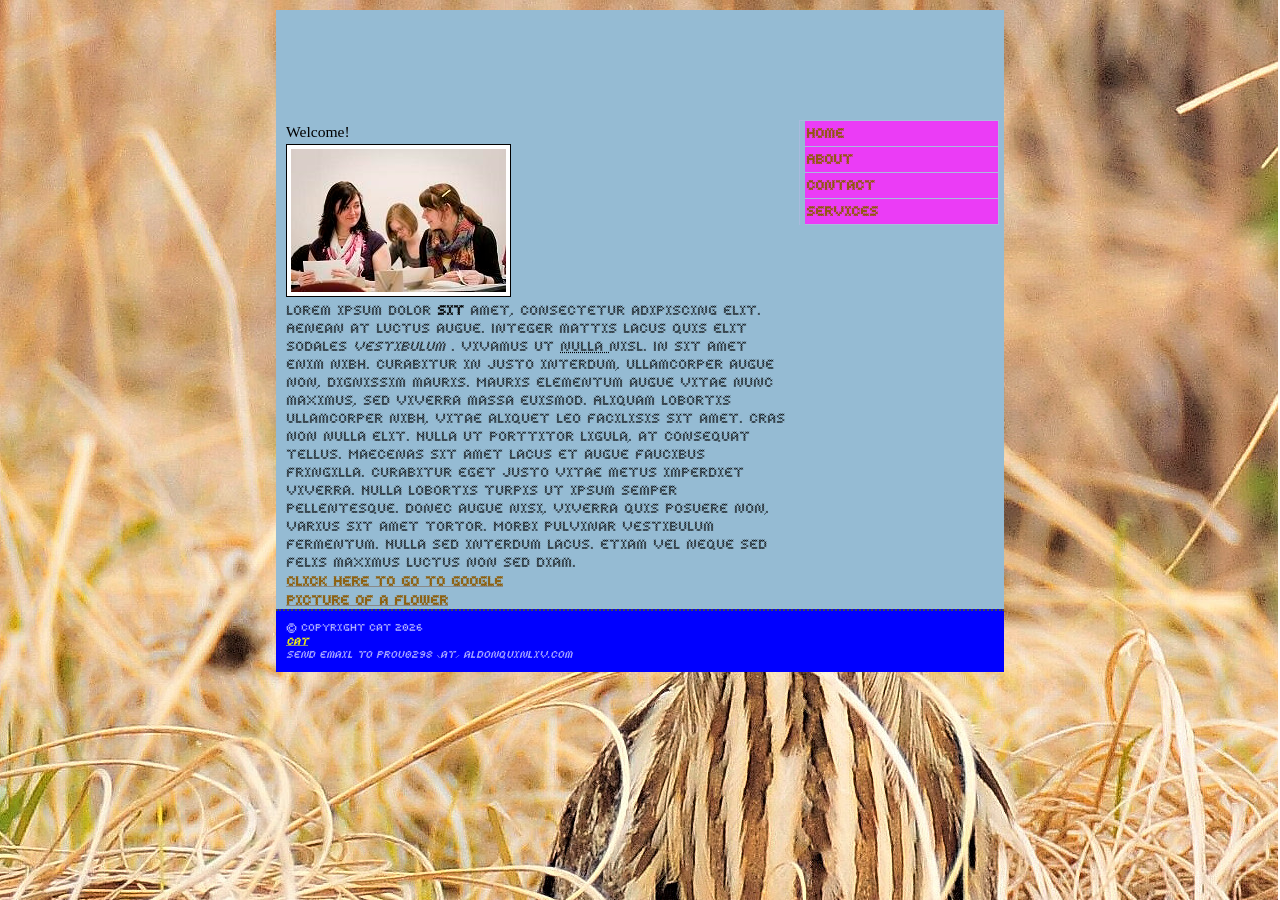
<file: index.html>
<!DOCTYPE html>
  <html lang="en">
    <head> <meta charset="UTF-8">
<!-- declaring, needs to be in every file added March 26 -->

<title> Cat's Website Home Page </title> 

 <link rel="stylesheet" href="global.css" media="screen">
 <link rel="stylesheet" href="print.css" media="print">
</head>
      <body class="home">
        <div id="wrapper">
        <header> <h1> Home Page </h1> </header>
   <article>
          <section> <h2> Welcome! </h2> 
             <img src="images/bookbind.jpg" width="215" height="143" alt="bookbinding workshop photo" title="bookbinding workshop photo">


</section>
          <section> <p> Lorem ipsum dolor <strong> sit </strong> amet, consectetur adipiscing elit. Aenean at luctus augue. Integer mattis lacus quis elit sodales <em> vestibulum </em>. Vivamus ut <abbr title="blah blah"> nulla </abbr> nisl. In sit amet enim nibh. Curabitur in justo interdum, ullamcorper augue non, dignissim mauris. Mauris elementum augue vitae nunc maximus, sed viverra massa euismod. Aliquam lobortis ullamcorper nibh, vitae aliquet leo facilisis sit amet. Cras non nulla elit. Nulla ut porttitor ligula, at consequat tellus. Maecenas sit amet lacus et augue faucibus fringilla. Curabitur eget justo vitae metus imperdiet viverra. Nulla lobortis turpis ut ipsum semper pellentesque. Donec augue nisi, viverra quis posuere non, varius sit amet tortor. Morbi pulvinar vestibulum fermentum. Nulla sed interdum lacus. Etiam vel neque sed felis maximus luctus non sed diam. </p> </section>

<p> <a href="http://www.google.ca" title="Visit Google"> Click here to go to Google</a></p>

<a href="images/flower.jpg" title="Flowers by Nouhailler is liscenced under CC BY-SA 2.0"> Picture of a flower </a>

        
  </article>

  <nav>  
     <ul>
        <li> <a href="index.html" title="Home"> Home </a> </li>
        <li> <a href="about.html" title="About"> About </a> </li>
        <li> <a href="contact.html" title="Contact"> Contact </a> </li>
        <li> <a href="services.html" title="Services"> Services </a> </li>
     </ul>
  </nav>
     <footer> 
       <p>&copy; Copyright Cat 2026 <address> <a href="mailto:prou0298@algonquinlive.com" title="Send email to Cat">Cat</a> <br>Send email to prou0298 [at] aldonquinliv.com </address>
       </p>
     </footer>

    </div>   <!-- This is the closing wrapper div tag -->
  </body>
</html>
</file>
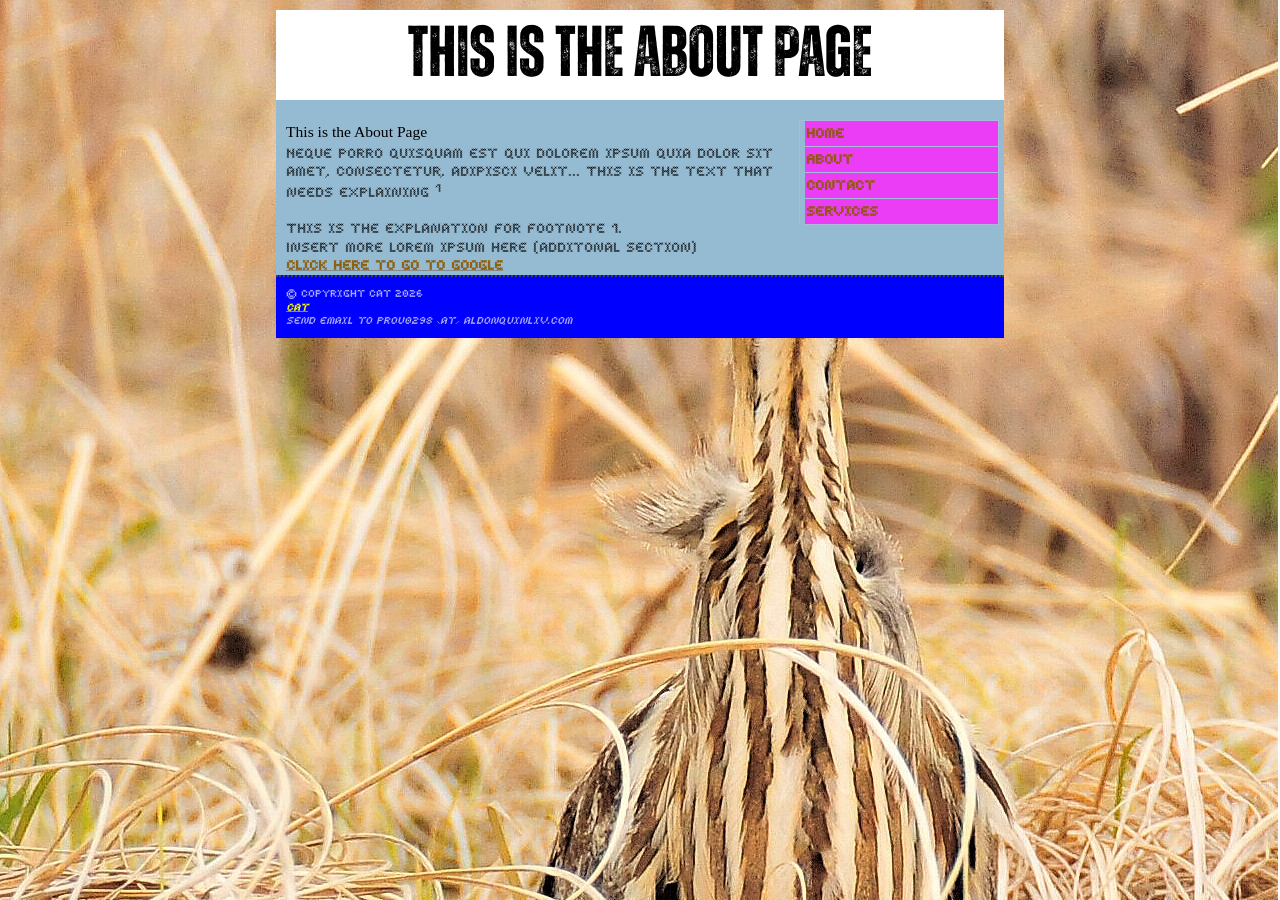
<file: about.html>
<!DOCTYPE html>
  <html lang="en">
    <head> <title> Cat's Website About Page </title> 

<link rel="stylesheet" href="global.css" media="screen">

    </head>
      <body class="about">
        <div id="wrapper">
        <header> <h1> About </h1> </header>
          <article>
          <section> <h2> This is the About Page </h2> </section> <!--This is the h2-->
          <section> <p> Neque porro quisquam est qui dolorem ipsum quia dolor sit amet, consectetur, adipisci velit... This is the text that needs explaining <a href="#footnote-1" title="Read Footnote"><sup</sup></a>
<sup>1</sup> <br> <br> This is the explanation for footnote 1. </p> </section>

<section> Insert more lorem ipsum here (additonal section) </section>

<p> <a href="http://www.google.ca" title="Visit Google"> Click here to go to Google</a></p>
          </article>

 <nav>
   <ul>
        <li> <a href="index.html" title="Home"> Home </a> </li>
        <li> <a href="about.html" title="About"> About </a> </li>
        <li> <a href="contact.html" title="Contact"> Contact </a> </li>
        <li> <a href="services.html" title="Services"> Services </a> </li>
    </ul>
 </nav>
     <footer> 
       <p>&copy; Copyright Cat 2026 <address> <a href="mailto:prou0298@algonquinlive.com" title="Send email to Cat">Cat</a> <br>Send email to prou0298 [at] aldonquinliv.com </address>
       </p>
     </footer>

    </div>   <!-- This is the closing wrapper div tag -->
  </body>
</html>
</file>
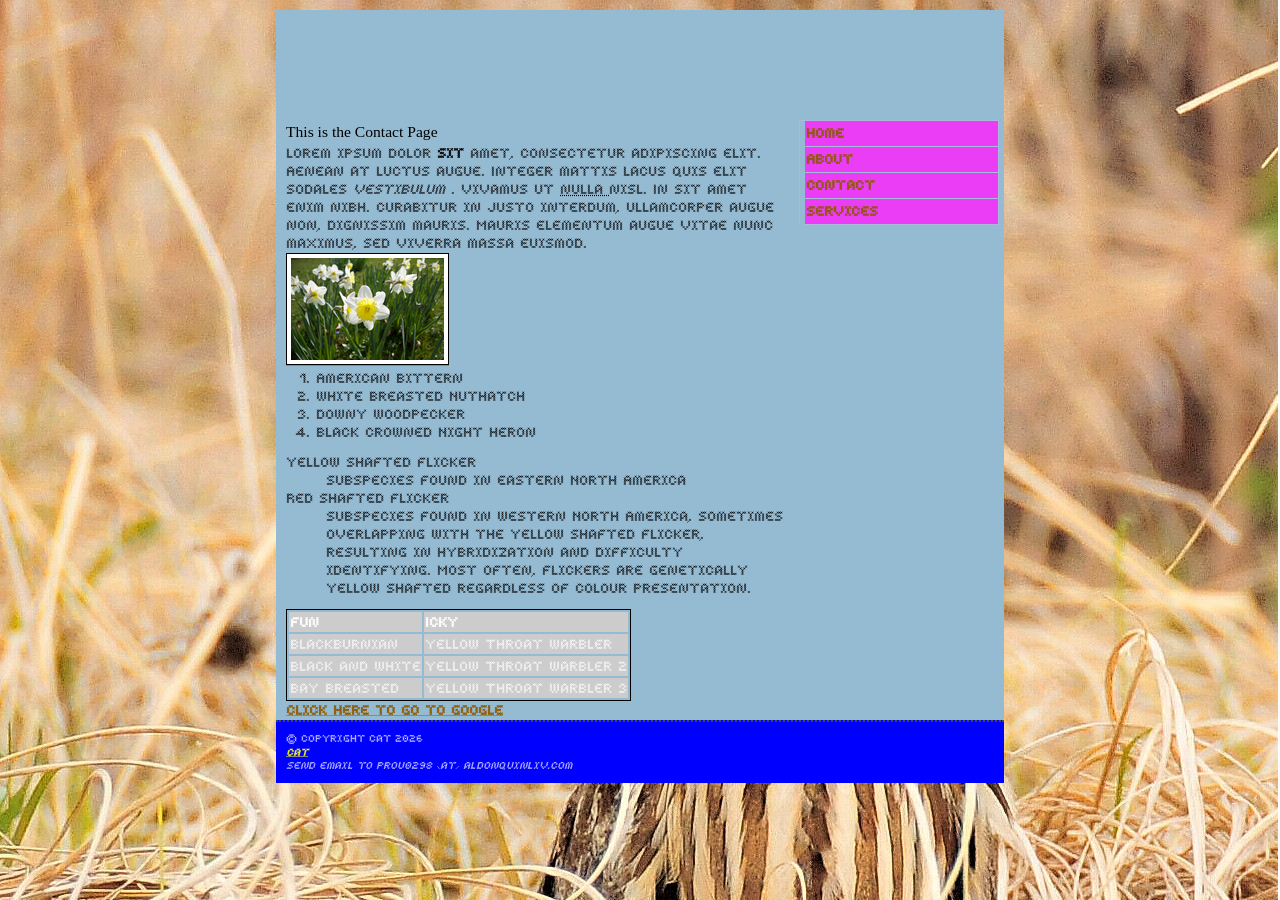
<file: contact.html>
<!DOCTYPE html>
  <html lang="en">
    <head> <title> Cat's Website Contact Page </title> 

<link rel="stylesheet" href="global.css" media="screen">

    </head>
      <body class="contact">
        <div id="wrapper">
        <header> <h1> Contact </h1> </header>
          <article>
          <section> <h2> This is the Contact Page </h2> </section> <!--This is the h2-->
          <section> <p> Lorem ipsum dolor <strong> sit </strong> amet, consectetur adipiscing elit. Aenean at luctus augue. Integer mattis lacus quis elit sodales <em> vestibulum </em>. Vivamus ut <abbr title="blah blah"> nulla </abbr> nisl. In sit amet enim nibh. Curabitur in justo interdum, ullamcorper augue non, dignissim mauris. Mauris elementum augue vitae nunc maximus, sed viverra massa euismod. </p> </section>

<section>
  <a href="images/flower.jpg"> <img src="images/smallerer flower.png" width="153" height="102" alt="thumbnail image of a flower"> </a>
</section>

<ol>
  <li> American Bittern </li>
  <li> White Breasted Nuthatch </li>
  <li> Downy Woodpecker </li>
  <li> Black Crowned Night Heron </li>
</ol>


<dl>
  <dt> Yellow Shafted Flicker </dt>
    <dd> Subspecies found in Eastern North America </dd>
  <dt> Red Shafted Flicker </dt>
    <dd> Subspecies found in Western North America, sometimes overlapping with the yellow shafted flicker, resulting in hybridization and difficulty identifying. Most often, flickers are genetically yellow shafted regardless of colour presentation. </dd>
</dl>


<table>
 <caption> <strong> Warblers </strong> </caption>
   <thead>
     <tr> <th> Fun </th> <th> <strong> Icky </strong> </th> </tr>
     <tr> <td> Blackburnian </td> <td> Yellow Throat Warbler </td> </tr> 
     <tr> <td> Black and White </td> <td> Yellow Throat Warbler 2 </td> </tr>
     <tr> <td> Bay Breasted </td> <td> Yellow Throat Warbler 3 </td> </tr>
   </thead>
</table>


<p> <a href="http://www.google.ca" title="Visit Google"> Click here to go to Google</a></p>
          </article>

<nav>   
    <ul>
        <li> <a href="index.html" title="Home"> Home </a> </li>
        <li> <a href="about.html" title="About"> About </a> </li>
        <li> <a href="contact.html" title="Contact"> Contact </a> </li>
        <li> <a href="services.html" title="Services"> Services </a> </li>
    </ul>
</nav>
     <footer> 
       <p>&copy; Copyright Cat 2026 <address> <a href="mailto:prou0298@algonquinlive.com" title="Send email to Cat">Cat</a> <br>Send email to prou0298 [at] aldonquinliv.com </address>
       </p>
     </footer>

    </div>   <!-- This is the closing wrapper div tag -->
  </body>
</html>
</file>
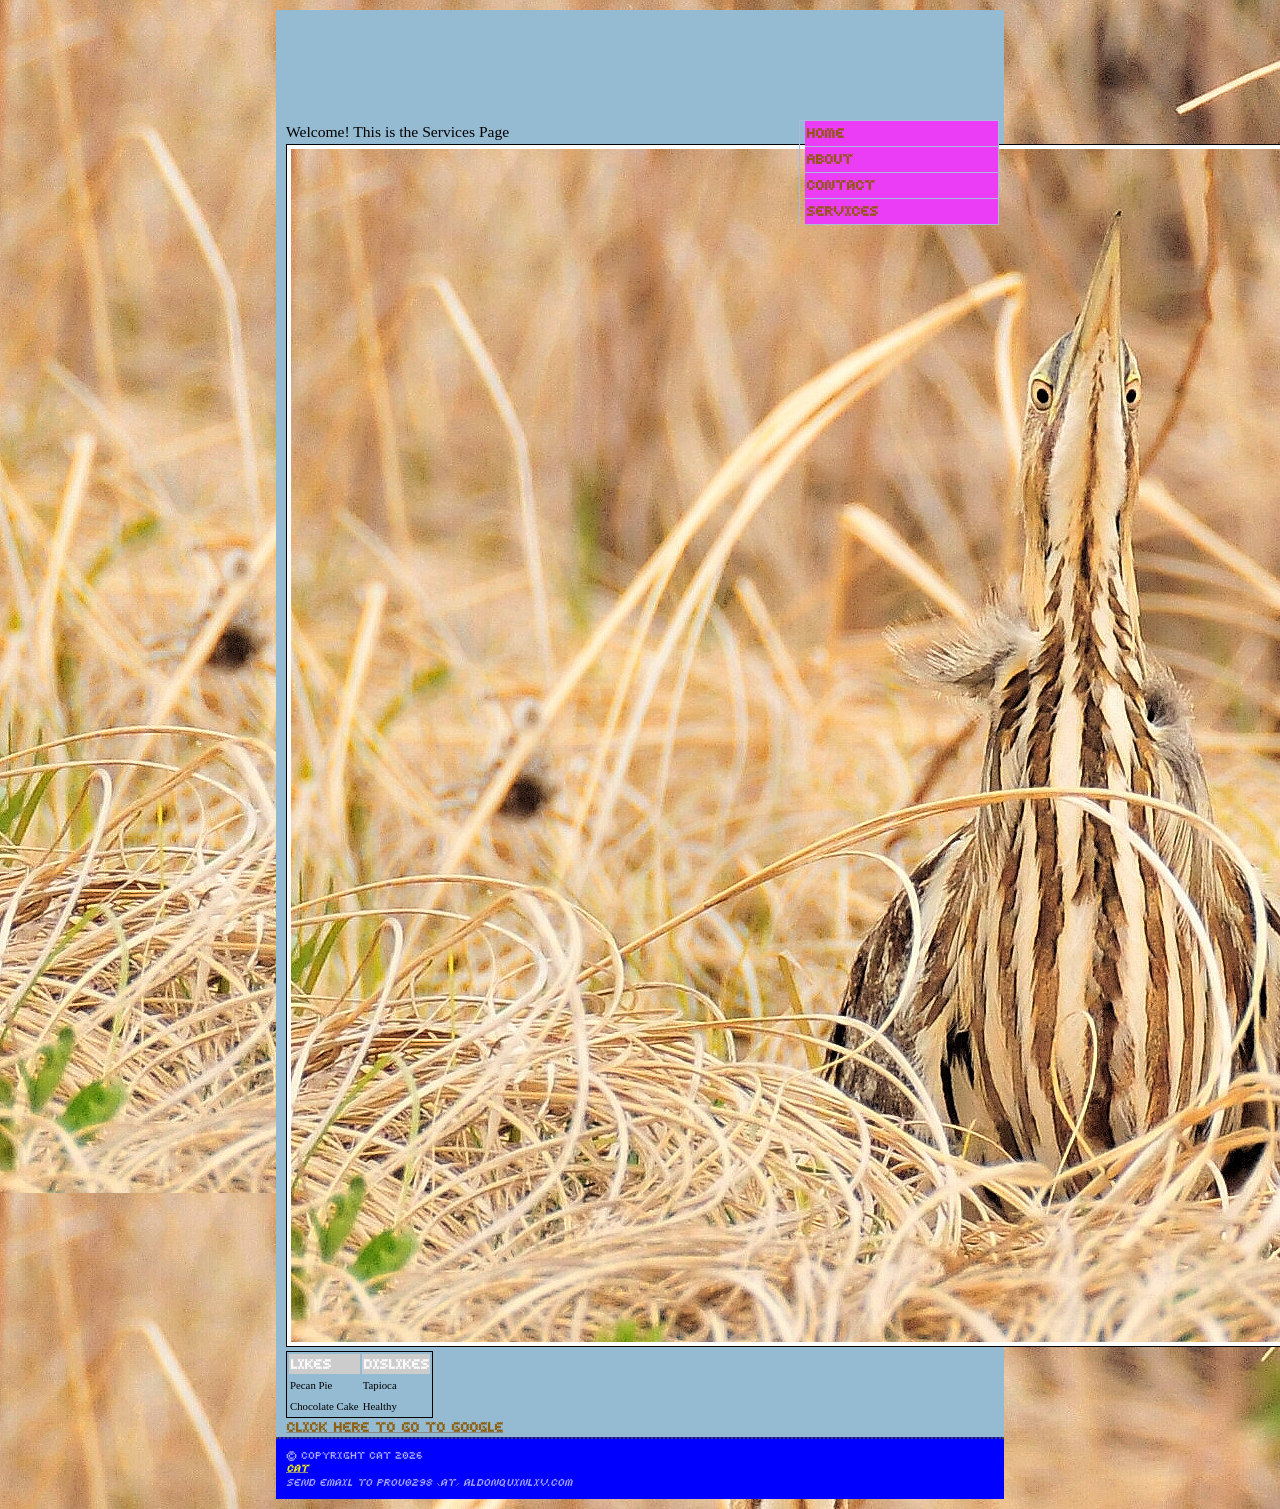
<file: services.html>
<!DOCTYPE html>
  <html lang="en">
    <head> <title> Cat's Website Services Page </title> 

<link rel="stylesheet" href="global.css" media="screen">

    </head>
      <body class="services">
        <div id="wrapper">
        <header> <h1> Services </h1> </header>
          <article>
          <section> <h2> Welcome! This is the Services Page </h2> </section> <!--This is the h2-->
         
<img src="images/bittern.jpg" width="1572" height="1193" alt="My favourite bird!!!!!! what a goofy guy!!" title="American Bittern on Lacreek NWR 2 by USFWS Mountain Prairie is liscensed under CC BY 2.0.">

<table> 
    <caption> List of Desserts </caption>
    <thead> <tr> <th> Likes </th> <th> Dislikes </th> </tr> </thead> 
  <tbody> <tr> <td> Pecan Pie </td> <td> Tapioca </td> </tr>
    <tr> <td> Chocolate Cake </td> <td> Healthy </td> </tr> 
  </tbody>
</table>

<p> <a href="http://www.google.ca" title="Visit Google"> Click here to go to Google</a></p>
          </article>

<nav>   
     <ul>
        <li> <a href="index.html" title="Home"> Home </a> </li>
        <li> <a href="about.html" title="About"> About </a> </li>
        <li> <a href="contact.html" title="Contact"> Contact </a> </li>
        <li> <a href="services.html" title="Services"> Services </a> </li>
    </ul>
</nav>

     <footer> 
       <p>&copy; Copyright Cat 2026 <address> <a href="mailto:prou0298@algonquinlive.com" title="Send email to Cat">Cat</a> <br>Send email to prou0298 [at] aldonquinliv.com </address>
       </p>
     </footer>

    </div>   <!-- This is the closing wrapper div tag -->
  </body>
</html>
</file>
<file: global.css>
/* Cat's CSS file */

/* font from Helena */
@font-face {font-family: 'OpenDyslexic-Regular';
                   src: url(OpenDyslexic-Regular.otf);
                   font-weight: normal;
                   font-style: normal; }
/*end of font from Helena*/

@font-face {font-family: 'costura_regular';
                   src: url(costura_regular.otf);
                   font-weight: normal;
                   font-style: normal; }



/* testing out body image, hiding body color
body { font-family: verdana, arial, sans-serif;
       font-size: 12px;
       line-height: 1.5;
       margin: 0;
       padding: 0;
       background: #C8D896; }   end of my comment*/

body { font-family: 'costura_regular', verdana, arial, sans-serif;
       font-size: 12px;
       line-height: 1.5;
       margin: 0;
       padding: 0;
       background: white url(images/bittern.jpg); }



/*march 10th below*/

h1, h2, h3 {font-family: georgia, garmond, serif;
              font-weight: normal; }

h1 {font-size: 160%; }
h2 {font-size: 130%; } 
h3 {font-size: 120%; } 

p, h1, h2, h3, ol, ul {margin-top: 0;
                        margin-bottom: 1px; } 
ol {padding-left: 0;
      margin-left: 30px; }

img {padding: 4px; 
      border: 1px solid black;
       background-color: white; }


/*pause*/
/* a href: is just a in CSS, seen below */

a {color: #8c5900;
   font-weight: bold;
   text-decoration: none;
   border-bottom: 1px solid #898989;
   padding-bottom: 1px; }

a:visited {color: #4a2885; }
/* above changes the hyperlink color once clicked */

a:hover, a:focus, a:active {background-color: #fff5e8;
                             color: #800080;
                             border-bottom-color: #fdebcf; }


/* div#wrapper OR #wrapper, both work the same; div#wrapper easier to remember */

/* experimenting with this; hiding it for now 
div#wrapper { width: 728px;
              margin-left: auto;
              margin-right: auto;
              margin-top: 10px; 
              margin-bottom: 10px;
              background-color: #ebf5fc; 
              background-image: url(images/wrap-bg.gif);
              background-repeat: repeat-y;
              background-position: left-top;
              background-attachment: scroll;
              border: 2px dotted black; }    */

div#wrapper { width: 728px;
              margin-left: auto;
              margin-right: auto;
              margin-top: 10px;
              margin-bottom: 10px;
              background-color: #95BBD3; }


header {height: 90px; 
        margin-bottom: 20px; }

header h1, header p {text-indent: -99999999px; }
  /* above line hides these in favour of our banner image */
body.about header { background: white url(images/header2.png) no-repeat; } 


/* march 18 below */
article {float: left;
         width: 500px;
         padding-left: 10px; } 

nav {float: right;
     width: 200px;
     padding-right: 5px; } 

footer {clear: both; 
        padding: 10px; 
        font-size: 75%; 
        height: 1%;
        background-color: #0000ff;
        color: #ffffff; 
        border-top: 2px dotted #464646; }
footer p {margin-bottom: 0px; } 
footer a:link {color: yellow; } 
footer a:hover, footer a:focus, footer a:active {background-color: transparent; 
                                                 border: none; } 

/* styling the navigation list below */ 
nav ul {list-style-type: none; 
        border: 1px solid #aabadd;
        margin-left: 0;
        padding-left: 5px;
        border-bottom: none;
        display: block;
        line-height: 2;
        height: 1%; }

nav a {display: block; 
       background: #eb3cf6;
       padding-left: 1px;
       line-height: 2;
       border-bottom-color: #aabadd;
       height: 1%; }

nav a:hover {background-color: white; }

nav li {display: inline; } 

/* tables below */ 
table {border: 1px solid black; } 

caption {display: none; } 
thead{ color: white;
        background-color: #cccccc;
        text-align: left; }
tbody{ font-family: georgia, serif; 
       font-size: 90% }
</file>
<file: print.css>
/* Cat's CSS Print file */

/* font from Helena */
@font-face {font-family: 'OpenDyslexic-Regular';
                   src: url(OpenDyslexic-Regular.otf);
                   font-weight: normal;
                   font-style: normal; }
/*end of font from Helena*/

@font-face {font-family: 'costura_regular';
                   src: url(costura_regular.otf);
                   font-weight: normal;
                   font-style: normal; }



/* testing out body image, hiding body color
body { font-family: verdana, arial, sans-serif;
       font-size: 12pt;
       line-height: 1.5;
       margin: 0;
       padding: 0;
       background: #C8D896; }   end of my comment*/

body { font-family: 'costura_regular', verdana, arial, sans-serif;
       font-size: 12pt;
       line-height: 1.5;
       margin: 0;
       padding: 0;
        }



/*march 10th below*/

h1, h2, h3 {font-family: georgia, garmond, serif;
              font-weight: normal; }

h1 {font-size: 160%; }
h2 {font-size: 130%; } 
h3 {font-size: 120%; } 

p, h1, h2, h3, ol, ul {margin-top: 0;
                        margin-bottom: 1px; } 
ol {padding-left: 0;
      margin-left: 30px; }

img {padding: 4px; 
      border: 1px solid black;
       background-color: white; }


/*pause*/
/* a href: is just a in CSS, seen below */

a {color: #8c5900;
   font-weight: bold;
   text-decoration: none;
   border-bottom: 1px solid #898989;
   padding-bottom: 1px; }

a:visited {color: #4a2885; }
/* above changes the hyperlink color once clicked */

a:hover, a:focus, a:active {background-color: #fff5e8;
                             color: #800080;
                             border-bottom-color: #fdebcf; }


/* div#wrapper OR #wrapper, both work the same; div#wrapper easier to remember */

/* experimenting with this; hiding it for now 
div#wrapper { width: 728px;
              margin-left: auto;
              margin-right: auto;
              margin-top: 10px; 
              margin-bottom: 10px;
              background-color: #ebf5fc; 
              
              background-repeat: repeat-y;
              background-position: left-top;
              background-attachment: scroll;
              border: 2px dotted black; }    */

div#wrapper { width: 728px;
              margin-left: auto;
              margin-right: auto;
              margin-top: 10px;
              margin-bottom: 10px;
              background-color: #95BBD3; }


header {height: 90px; 
        margin-bottom: 20px; }

header h1, header p {text-indent: -99999999px; }
  /* above line hides these in favour of our banner image */
body.about header { background: white url(images/header2.png) no-repeat; } 


/* march 18 below */
article {
         width: 500px;
         padding-left: 10px; } 

nav {
     width: 200px;
     padding-right: 5px; } 

footer { 
        padding: 10px; 
        font-size: 75%; 
        height: 1%;
        background-color: #0000ff;
        color: #ffffff; 
        border-top: 2px dotted #464646; }
footer p {margin-bottom: 0px; } 
footer a:link {color: yellow; } 
footer a:hover, footer a:focus, footer a:active {background-color: transparent; 
                                                 border: none; } 

/* styling the navigation list below */ 
nav ul {list-style-type: none; 
        border: 1px solid #aabadd;
        margin-left: 0;
        padding-left: 5px;
        border-bottom: none;
        display: block;
        line-height: 2;
        height: 1%; }

nav a {display: block; 
       background: #eb3cf6;
       padding-left: 1px;
       line-height: 2;
       border-bottom-color: #aabadd;
       height: 1%; }

nav a:hover {background-color: white; }

nav li {display: inline; } 

/* tables below */ 
table {border: 1px solid black; } 

caption {display: none; } 
thead{ color: white;
        background-color: #cccccc;
        text-align: left; }
tbody{ font-family: georgia, serif; 
       font-size: 90% }
</file>
